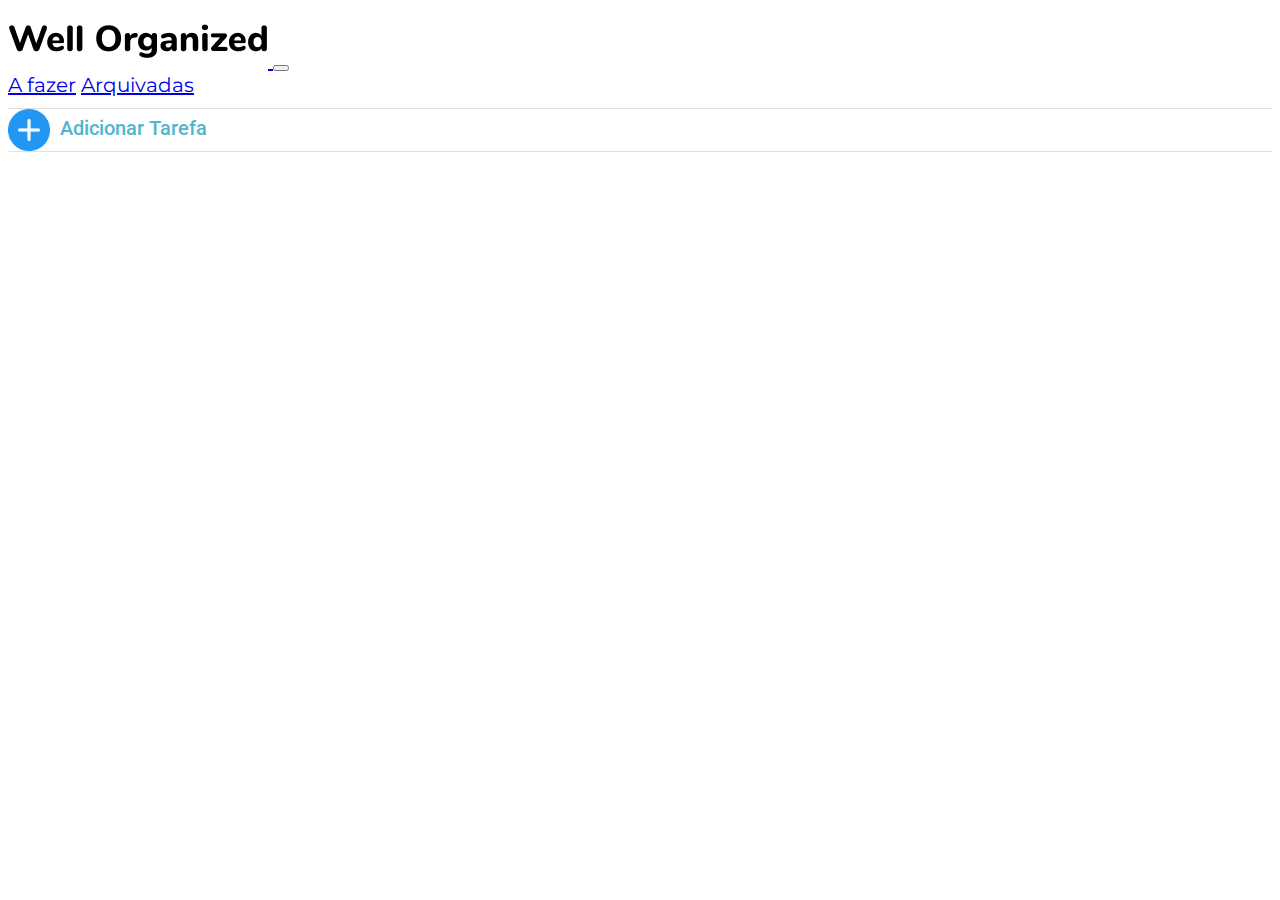
<file: index.html>
<!DOCTYPE html>
<html lang="pt-br">
<head>
  <title>Well Organized</title>
  <meta charset="UTF-8">
  <meta name="viewport" content="width=device-width, initial-scale=1.0">

  <link rel="icon" href="./public/assets/favicon.ico">

  <link rel="stylesheet" href="https://cdn.jsdelivr.net/npm/bootstrap@4.5.3/dist/css/bootstrap.min.css" integrity="sha384-TX8t27EcRE3e/ihU7zmQxVncDAy5uIKz4rEkgIXeMed4M0jlfIDPvg6uqKI2xXr2" crossorigin="anonymous">
  <link rel="stylesheet" href="./public/css/style.css">

</head>
<body>


  <nav class="navbar navbar-expand-lg navbar-light bg-light header-task">
    <a class="navbar-brand" href="./">
      <img src="./public/assets/well-organized-logo.png" alt="logo">
    </a>
    <button class="navbar-toggler" type="button" data-toggle="collapse" data-target="#navbarNavAltMarkup" aria-controls="navbarNavAltMarkup" aria-expanded="false" aria-label="Toggle navigation">
      <span class="navbar-toggler-icon"></span>
    </button>
    <div class="collapse navbar-collapse menu" id="navbarNavAltMarkup">
      <div class="navbar-nav ml-auto">
        <a class="nav-link active" href="./">A fazer</a>
        <a class="nav-link" href="./arquivadas.html">Arquivadas</a>
      </div>
    </div>
  </nav>

  
  <section class="area-tasks py-4">
    <div class="container">
      <div class="row">
        <div class="col-12">
          <button class="btn-open-form" id="btn-open-form">
            <img src="./public/assets/task-add-icon.png" alt="Icon add"> Adicionar Tarefa
          </button>
      
          <div id="hide">
            <form id="formCard" method="POST" action="javascript:void(0);">
       
              <div class="form-group row">
                <label for="input_description" class="col-sm-2 col-form-label label">Descrição:</label>
                <div class="col-sm-10">
                  <input class="input" type="text" name="description" id="input_description" placeholder="Digite na sua nota...">
                </div>
              </div>
              
              <div class="form-group row radio">
                <label class="col-sm-2 col-form-label label" for="input_color">Cor:</label>

                <div class="col-sm-10">
                  <div class="form-check form-check-inline">
                    <input type="radio" name="input_color" id="azul" value="style1">
                    <label class="style1" for="azul"></label>
                  </div>
                  
                  <div class="form-check form-check-inline">
                    <input type="radio" name="input_color" id="verde" value="style2">
                    <label class="style2" for="verde"></label>
                  </div>
                  
                  <div class="form-check form-check-inline">
                    <input type="radio" name="input_color" id="rosa" value="style3">
                    <label class="style3" for="rosa"></label>
                  </div>
                  
                  <div class="form-check form-check-inline">
                    <input type="radio" name="input_color" id="roxo" value="style4">
                    <label class="style4" for="roxo"></label>
                  </div>
                  
                  <div class="form-check form-check-inline">
                    <input type="radio" name="input_color" id="amarelo" value="style5">
                    <label class="style5" for="amarelo"></label>
                  </div>
                  
                  <div class="form-check form-check-inline">
                    <input type="radio" name="input_color" id="laranja" value="style6">
                    <label class="style6" for="laranja"></label>
                  </div>
                  
                  <div class="form-check form-check-inline">
                    <input type="radio" name="input_color" id="branco" value="style7">
                    <label class="style7" for="branco"></label>
                  </div>
                </div>
              </div>
        
              <input type="submit" id="submitForm" class="btn-add" value="Adicionar">
            </form>
          </div>
        </div>
      </div>
    </div>
  </section>


  <section class="spacing">
    <div class="container">
      <div class="row" id="orderedList"></div>
    </div>
  </section>
  

  <script src="https://code.jquery.com/jquery-3.5.1.slim.min.js" integrity="sha384-DfXdz2htPH0lsSSs5nCTpuj/zy4C+OGpamoFVy38MVBnE+IbbVYUew+OrCXaRkfj" crossorigin="anonymous"></script>
  <script src="https://cdn.jsdelivr.net/npm/bootstrap@4.5.3/dist/js/bootstrap.bundle.min.js" integrity="sha384-ho+j7jyWK8fNQe+A12Hb8AhRq26LrZ/JpcUGGOn+Y7RsweNrtN/tE3MoK7ZeZDyx" crossorigin="anonymous"></script>
  <script src="./public/js/main.js"></script>
</body>
</html>
</file>
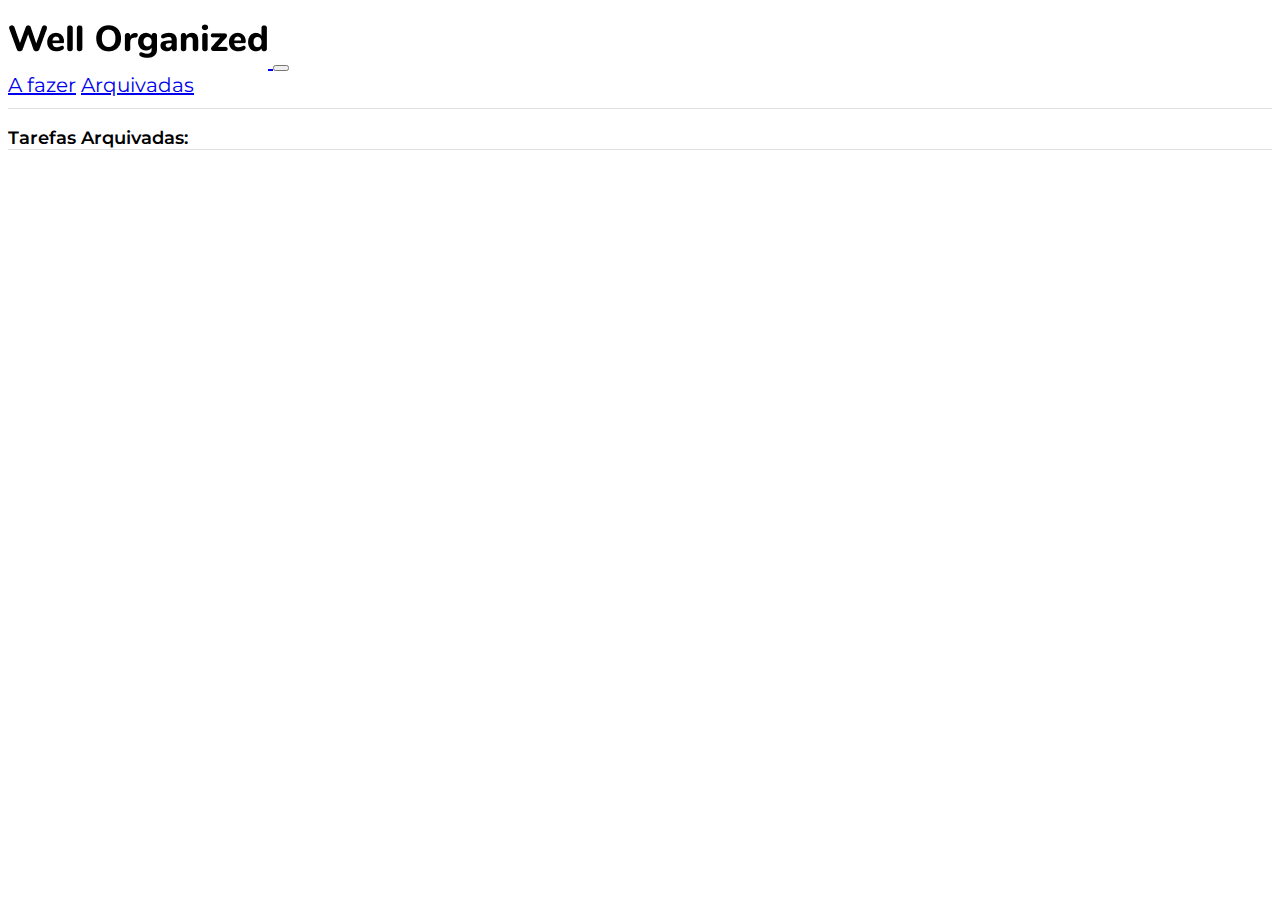
<file: arquivadas.html>
<!DOCTYPE html>
<html lang="pt-br">
<head>
  <title>Arquivadas - Well Organized</title>
  <meta charset="UTF-8">
  <meta name="viewport" content="width=device-width, initial-scale=1.0">

  <link rel="icon" href="./public/assets/favicon.ico">

  <link rel="stylesheet" href="https://cdn.jsdelivr.net/npm/bootstrap@4.5.3/dist/css/bootstrap.min.css" integrity="sha384-TX8t27EcRE3e/ihU7zmQxVncDAy5uIKz4rEkgIXeMed4M0jlfIDPvg6uqKI2xXr2" crossorigin="anonymous">
  <link rel="stylesheet" href="./public/css/style.css">

</head>
<body>

  <nav class="navbar navbar-expand-lg navbar-light bg-light header-task">
    <a class="navbar-brand" href="./">
      <img src="./public/assets/well-organized-logo.png" alt="">
    </a>
    <button class="navbar-toggler" type="button" data-toggle="collapse" data-target="#navbarNavAltMarkup" aria-controls="navbarNavAltMarkup" aria-expanded="false" aria-label="Toggle navigation">
      <span class="navbar-toggler-icon"></span>
    </button>
    <div class="collapse navbar-collapse menu" id="navbarNavAltMarkup">
      <div class="navbar-nav ml-auto">
        <a class="nav-link" href="./">A fazer</a>
        <a class="nav-link active" href="./arquivadas.html">Arquivadas</a>
      </div>
    </div>
  </nav>

  
  <section class="area-tasks py-4">
    <div class="container">
      <div class="row">
       <div class="col-12">
         <h3 class="label">Tarefas Arquivadas:</h3>
       </div>
      </div>
    </div>
  </section>


  <section class="spacing">
    <div class="container">
      <div class="row" id="orderedListArchived"></div>
    </div>
  </section>

  <script src="https://code.jquery.com/jquery-3.5.1.slim.min.js" integrity="sha384-DfXdz2htPH0lsSSs5nCTpuj/zy4C+OGpamoFVy38MVBnE+IbbVYUew+OrCXaRkfj" crossorigin="anonymous"></script>
  <script src="https://cdn.jsdelivr.net/npm/bootstrap@4.5.3/dist/js/bootstrap.bundle.min.js" integrity="sha384-ho+j7jyWK8fNQe+A12Hb8AhRq26LrZ/JpcUGGOn+Y7RsweNrtN/tE3MoK7ZeZDyx" crossorigin="anonymous"></script>
  <script src="./public/js/main.js"></script>
</body>
</html>
</file>
<file: public/css/style.css>
@import url("https://fonts.googleapis.com/css2?family=Roboto:wght@400;500&display=swap");
@import url("https://fonts.googleapis.com/css2?family=Open+Sans:wght@600&display=swap");
@import url('https://fonts.googleapis.com/css2?family=Montserrat:wght@400;600&display=swap');


/* Propriedades globais */
:root {
  --space-elements: 15px;
} 

::-webkit-scrollbar {
  width: 12px;
  height: 12px;
}

::-webkit-scrollbar-thumb {
  background-color: #9d9d9d;
  border-radius: 5px;
  border: 1px solid #fff;
}

::-webkit-scrollbar-thumb:hover {
  background-color: #858585;
}

*,
::after,
::before {
  box-sizing: border-box;
  -moz-box-sizing: border-box;
  -webkit-box-sizing: border-box;
}

html {
  scroll-behavior: smooth;
  margin: 0;
}

body {
  font-family: "Montserrat";
}

button, a {
  outline: none !important;
}

/* Header */
.header-task {
  min-height: 100px;
  font-size: 20px;
}

.menu a {
  font-family: "Montserrat";
}

#hide {
  display: none;
}

@media (min-width: 1200px) {
  #formCard {
    display: flex;
    align-items: center;
  }
}

@media (max-width: 767px) {
  .navbar-brand img {
    height: 40px;
  }
}

/* Labels */
.label {
  font-size: 18px;
  color: #000000;
  margin-right: 10px;
  font-weight: 600;
  margin-bottom: 0;
  font-family: "Montserrat";
}

.area-tasks {
  border-bottom: 1px solid #e0e0e0;
  border-top: 1px solid #e0e0e0;
}

/* Input Adicionar */
.area-tasks .input {
  width: 490px;
  height: 40px;
  border: 1px solid #50b6cf;
  border-radius: 7px;
  padding: 12px;
}

input[type="radio"] {
  display: none;
}

input[type="radio"] + label {
  border: 1px solid #989898;
  cursor: pointer;
  display: inline-block;
  height: 20px;
  transition: all 0.2s ease-in 0.1s;
  width: 20px;
  margin-bottom: 0;
}

input[type="radio"]:checked + label {
  box-shadow: 0 3px 10px rgba(0, 0, 0, 0.23);
  transform: scale(1.2);
}

@media (max-width: 767px) {
  .area-tasks .input {
    width: 100%;
  }

  .group.radio {
    margin-bottom: 1rem;
  }
}

/* Botao Adicionar */
.btn-add {
  background-color: #50b6cf;
  border-radius: 10px;
  border: none;
  color: #fff;
  cursor: pointer;
  display: inline-block;
  font-family: "Roboto";
  font-size: 25px;
  font-weight: 500;
  height: 40px;
  outline: none;
  transition: all 0.3s ease-in;
  padding: 0 20px;
}

.btn-add:hover {
  background-color: #3e97ad;
}

.btn-open-form {
  background-color: transparent;
  border: none;
  border-radius: 10px;
  color: #50b6cf;
  cursor: pointer;
  font-family: "Roboto";
  font-size: 20px;
  font-weight: 500;
  outline: none;
  padding: 0;
  transition: 0.3s all;
}

.btn-open-form:hover {
  color: #1e8eaa;
  transition: 0.4s all;
  text-decoration: underline;
}

.btn-open-form:hover img {
  transform: scale(1.15);
  transition: 0.6s all;
}

.btn-open-form:active {
  background-color: #ededed;
  transition: 0.4s all;
}

.btn-open-form > img {
  height: 42px;
  margin-right: 5px;
  vertical-align: middle;
  user-select: none;
  pointer-events: none;
  width: 42px;
  transition: 0.3s all;
}

/* Cores para add */
.colors {
  height: 20px;
  width: 20px;
}

/* Cores do background do cabeçalho do cartao */
.bg-no-check .card-head {
  background-color: #ffa4a3;
}

.bg-yes-check .card-head {
  background-color: #b8ff99;
}

/* Formatacao do cabecalho dos Cartões */
.txt-no-check .card-head {
  color: #e42c28;
}

.txt-yes-check .card-head {
  color: #2b5a07;
}

.txt-yes-check .card-body {
  text-decoration: line-through;
}

.checked-list {
  background: transparent;
  border: none;
  cursor: pointer;
  line-height: 1;
  margin-right: 5px !important;
  display: inline-block;
  margin: 0;
  padding: 0;
  vertical-align: middle;
}

/* Cartões de tarefas */
.card-task {
  box-shadow: 2px 4px 5px rgba(0, 0, 0, 0.25);
  height: 200px;
  width: 200px;
  position: relative;
  transition: 0.4s all;
  overflow: hidden;
}

@media (max-width: 767px) {
  .card-task {
    width: auto;
  }
}

.card-task:hover {
  box-shadow: 2px 5px 11px -1px rgba(0, 0, 0, 0.25);
  transform: scale(0.96);
  transition: 0.4s all;
}

/* Formatação do cabeçalho dos Cartões */
.card-head {
  font-family: "Roboto", sans-serif;
  font-size: 10px;
  padding: 5px 8px 3px;
  user-select: none;
}

.card-head > img {
  vertical-align: middle;
  margin-right: 5px;
}

/* Corpo dos cartoes das tarefas */
.card-body {
  font-family: "Open Sans";
  font-size: 20px;
  font-weight: 600;
  padding: 15px 10px 35px;
  height: 90%;
  overflow-y: auto;
}

.card-body::-webkit-scrollbar {
  width: 8px;
}

.card-body::-webkit-scrollbar-thumb {
  background: rgba(0, 0, 0, 0.1);
  border-radius: 10px;
}

.card-footer {
  position: absolute;
  bottom: 0;
  width: 100%;
  z-index: 2;
  display: flex;
  justify-content: flex-end;
  padding-top: 4px;
}

.action-task {
  background: transparent;
  border: none;
  cursor: pointer;
  display: inline-block;
  height: 25px;
  outline: none;
  transition: all 0.3s ease-in;
  user-select: none;
  width: 32px;
}

.action-task:hover {
  opacity: 0.5;
}

/*Cores dos cartoes */
.style1 {
  background-color: #daf5fa;
  color: #19b5dc;
}

.style1 .card-footer {
  background-color: #daf5fa;
}

.style2 {
  background-color: #d1fecb;
  color: #58a51d;
}

.style2 .card-footer {
  background-color: #d1fecb;
}

.style3 {
  background-color: #f6d0f6;
  color: #cb65cb;
}

.style3 .card-footer {
  background-color: #f6d0f6;
}

.style4 {
  background-color: #dcd0f3;
  color: #9763f9;
}

.style4 .card-footer {
  background-color: #dcd0f3;
}

.style5 {
  background-color: #fcfccb;
  color: #8f8f69;
}

.style5 .card-footer {
  background-color: #fcfccb;
}

.style6 {
  background-color: #fbd4b4;
  color: #ec842e;
}

.style6 .card-footer {
  background-color: #fbd4b4;
}

.style7 {
  background-color: #ffffff;
  color: #727272;
}

.style7 .card-footer {
  background-color: #ffffff;
}

.spacing {
  padding: 40px 0 60px;
}

ul {
  padding: 0;
  margin: 0;
  list-style-type: none;
}

ul li {
  display: inline-block;
}
</file>
